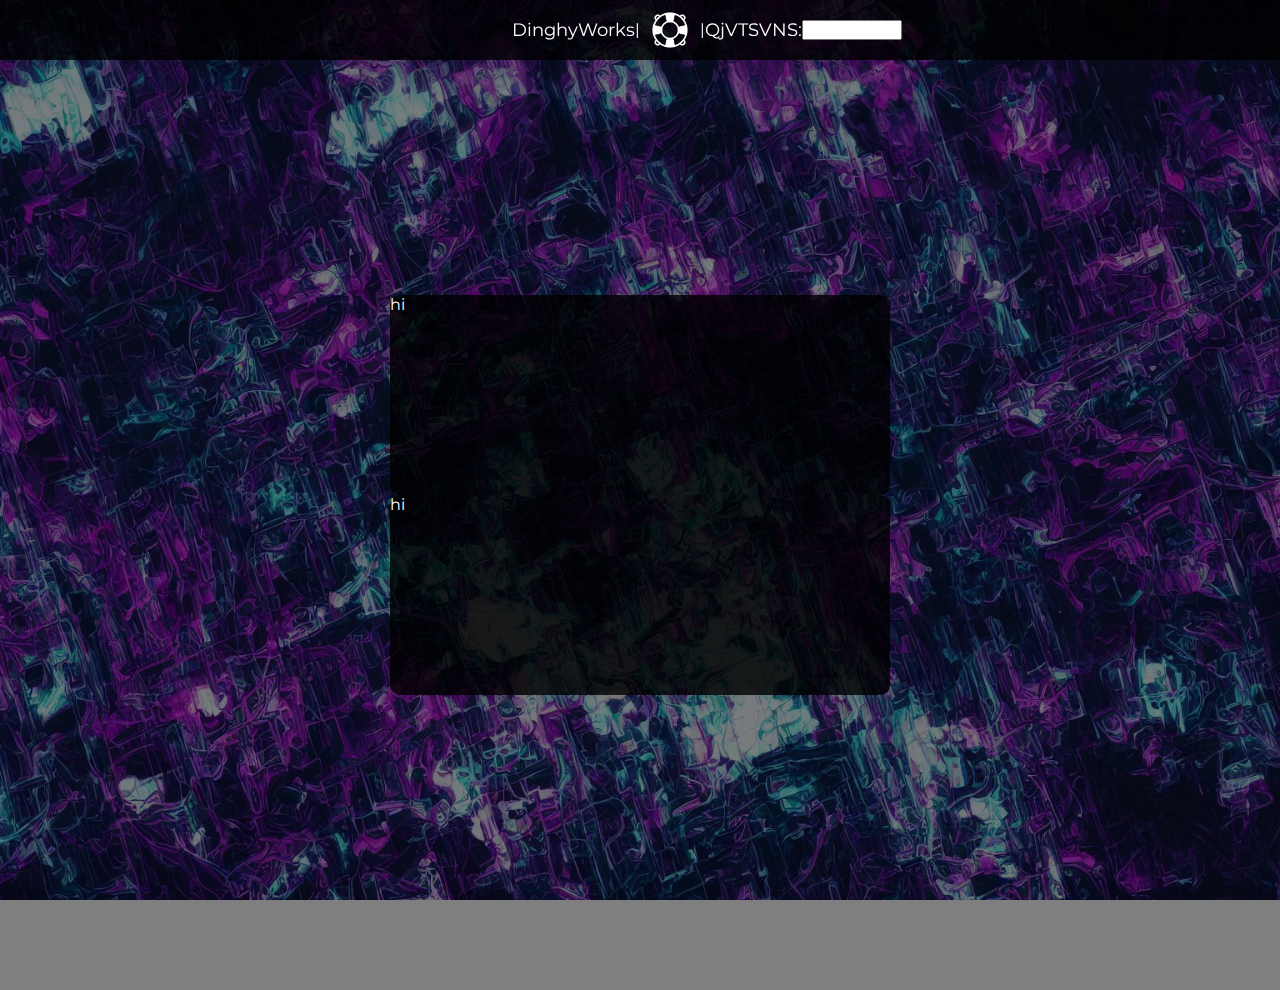
<file: index.html>
<!DOCTYPE html>
<html lang="en">
<head>
    <meta charset="UTF-8">
    <meta name="viewport" content="width=device-width, initial-scale=1.0">
    <title>DinghyWorks</title>
    <link rel="stylesheet" href="style.css">
</head>
<body>
    <div class="wrapper">
        <div class="back"> </div>

        <nav class="nav">
            <div class="container">
                <a class="site-title" href="https://dingyspy.github.io/">DinghyWorks</a>
            </div>
            <span> | </span>
            <a class="extra-title" href="https://dingyspy.github.io/"><img src="images/dinghy.png" width="60"></a>
            <span> | </span>
            <div class="login">
                <label for="lname" id="lvalue"></label>
                <input type="text" id="lname"><br><br>
            </div>
        </nav>

        <div class="message-back">
            <div class="message">
                <span>hi</span>
            </div>
            <div class="message">
                <span>hi</span>
            </div>
        </div>
    </div>
</body>
<script>
    random = btoa(random_string(6))
    document.getElementById('lvalue').innerHTML = random + ':'

    function random_string(len){
        var string = '';
        var characters = 'ABCDEFGHIJKLMNOPQRSTUVWXYZ0123456789'
        for(var i, i = 0; i < len; i++){
            string += characters.charAt(Math.floor(Math.random() * characters.length))
        }
        return string
    }
</script>
</html>
</file>
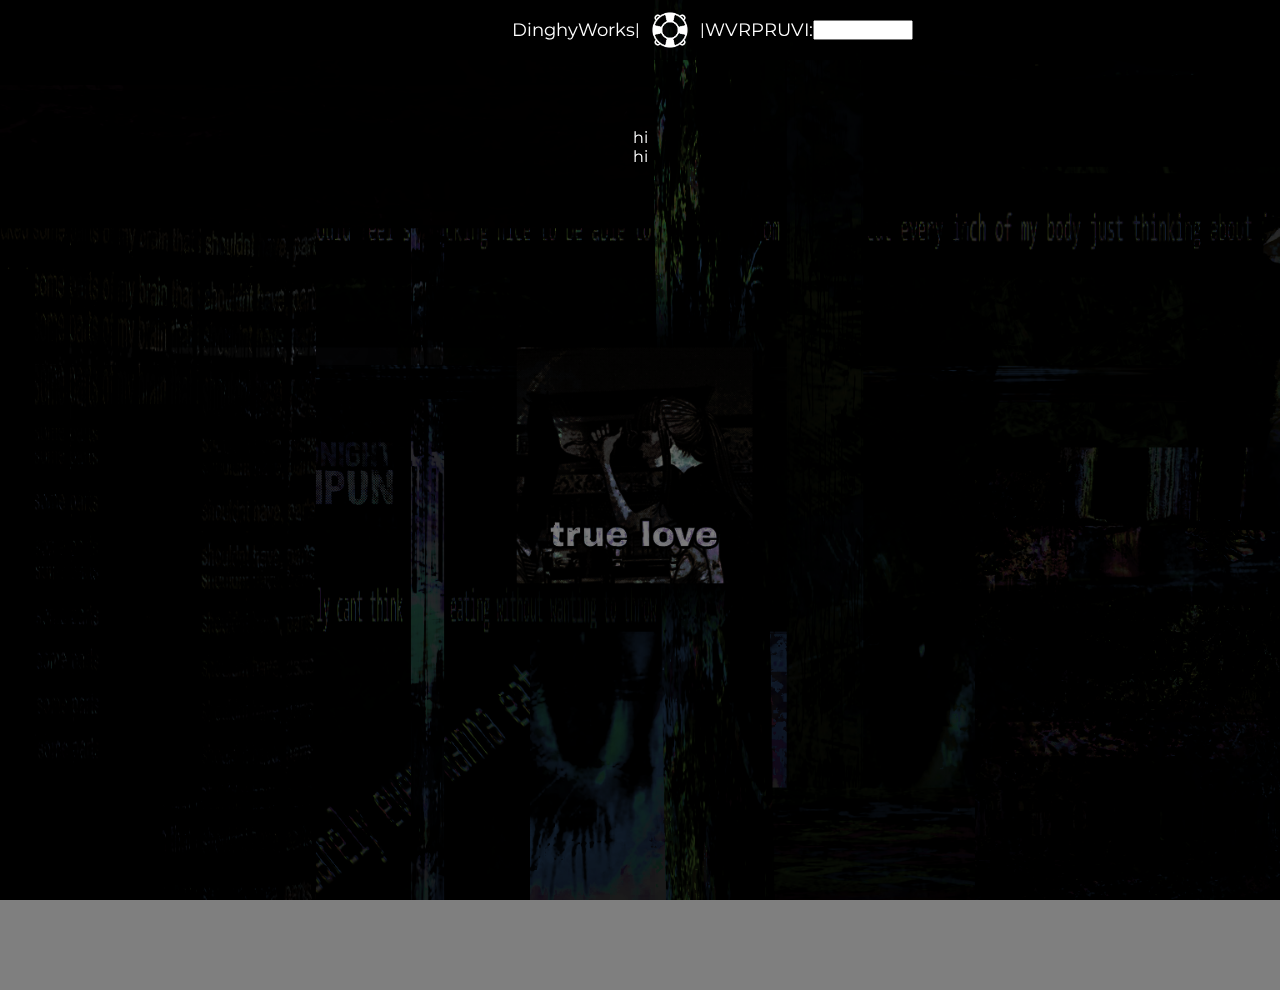
<file: index_old.html>
<!DOCTYPE html>
<html lang="en">
<head>
    <meta charset="UTF-8">
    <meta name="viewport" content="width=device-width, initial-scale=1.0">
    <title>DinghyWorks</title>
    <link rel="stylesheet" href="style_old.css">
</head>
<body>
    <div class="wrapper">
        <div class="back"> </div>

        <nav class="nav">
            <div class="container">
                <a class="site-title" href="https://dingyspy.github.io/">DinghyWorks</a>
            </div>
            <span> | </span>
            <a class="extra-title" href="https://dingyspy.github.io/"><img src="images/dinghy.png" width="60"></a>
            <span> | </span>
            <div class="login">
                <label for="lname" id="lvalue"></label>
                <input type="text" id="lname"><br><br>
            </div>
        </nav>

        <div class="message-back">
            <div class="message">
                <span>hi</span>
            </div>
            <div class="message">
                <span>hi</span>
            </div>
        </div>
    </div>
</body>
<script>
    random = btoa(random_string(6))
    document.getElementById('lvalue').innerHTML = random + ':'

    function random_string(len){
        var string = '';
        var characters = 'ABCDEFGHIJKLMNOPQRSTUVWXYZ0123456789'
        for(var i, i = 0; i < len; i++){
            string += characters.charAt(Math.floor(Math.random() * characters.length))
        }
        return string
    }
</script>
</html>
</file>
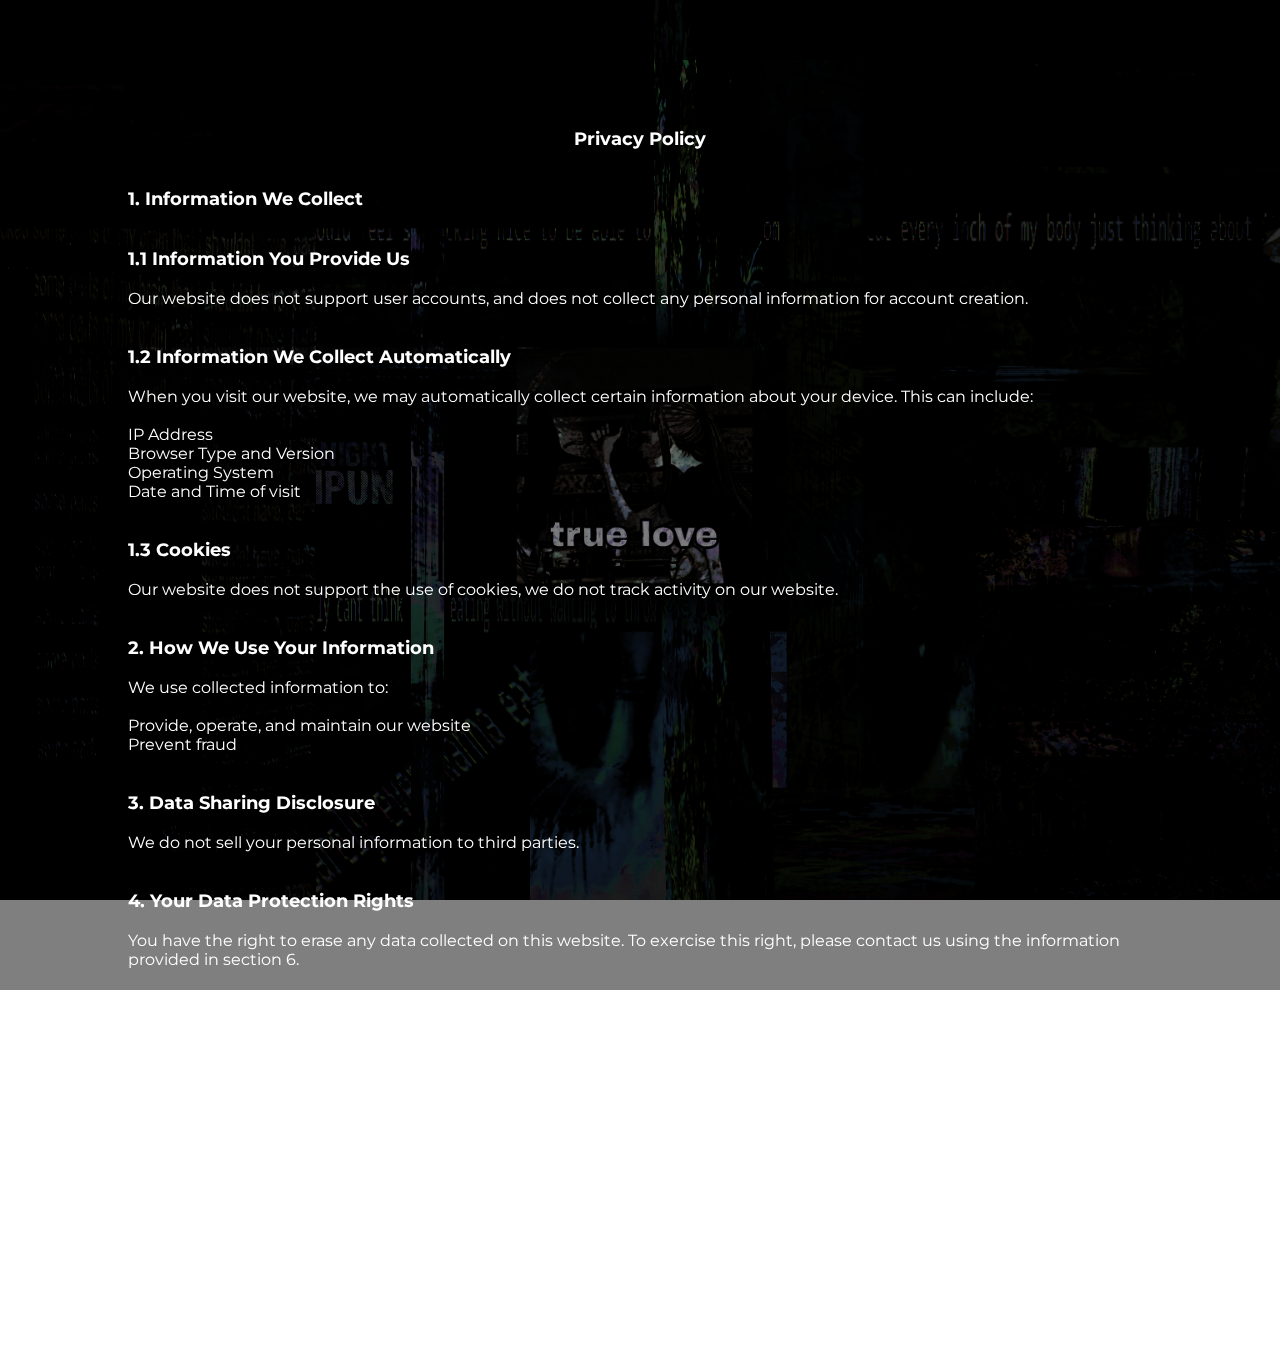
<file: privacy_policy.html>
<!DOCTYPE html>
<html lang="en">
<head>
    <meta charset="UTF-8">
    <meta name="viewport" content="width=device-width, initial-scale=1.0">
    <title>DinghyWorks</title>
    <link rel="stylesheet" href="style_old.css">
</head>
<body>
    <div class="wrapper">
        <div class="back"> </div>

        <div class="message-back">
            <div class="message">
                <h1>Privacy Policy</h1>
            </div>
            <div class="message">
                <span>
                    <br><br></span>
                    <h1>1. Information We Collect</h1><span><br>
                    <br>
                    <h1>1.1 Information You Provide Us</h1> <span><br>
                    Our website does not support user accounts, and does not collect any personal information for account creation. <br>
                    <br><br>
                    <h1>1.2 Information We Collect Automatically</h1> <span><br>
                    When you visit our website, we may automatically collect certain information about your device. This can include: <br>
                    <br>
                    IP Address <br>
                    Browser Type and Version <br>
                    Operating System <br>
                    Date and Time of visit <br>
                    <br><br>
                    <h1>1.3 Cookies</h1> <span> <br>
                    Our website does not support the use of cookies, we do not track activity on our website. <br>
                    <br><br>
                    <h1>2. How We Use Your Information</h1> <span> <br>
                    We use collected information to: <br>
                    <br>
                    Provide, operate, and maintain our website <br>
                    Prevent fraud <br>
                    <br><br>
                    <h1>3. Data Sharing Disclosure</h1> <span> <br>
                    We do not sell your personal information to third parties. <br>
                    <br><br>
                    <h1>4. Your Data Protection Rights</h1> <span> <br>
                    You have the right to erase any data collected on this website. To exercise this right, please contact us using the information provided in section 6. <br>
                    <br><br>
                    <h1>5. Policy Changes</h1> <span> <br>
                    We may update our Privacy Policy at any given time, and we will notify you of any changes by announcing the change on social media and applications. In addition, the "date" of this Privacy Policy will be updated. <br>
                    <br><br>
                    <h1>6. Contact</h1> <span> <br>
                    If you have any questions regarding this Privacy Policy, please contact us through email (testingfortt5593@gmail.com) or discord  <br>
                    <br>
                </span>
            </div>
        </div>
    </div>
</body>
</html>
</file>
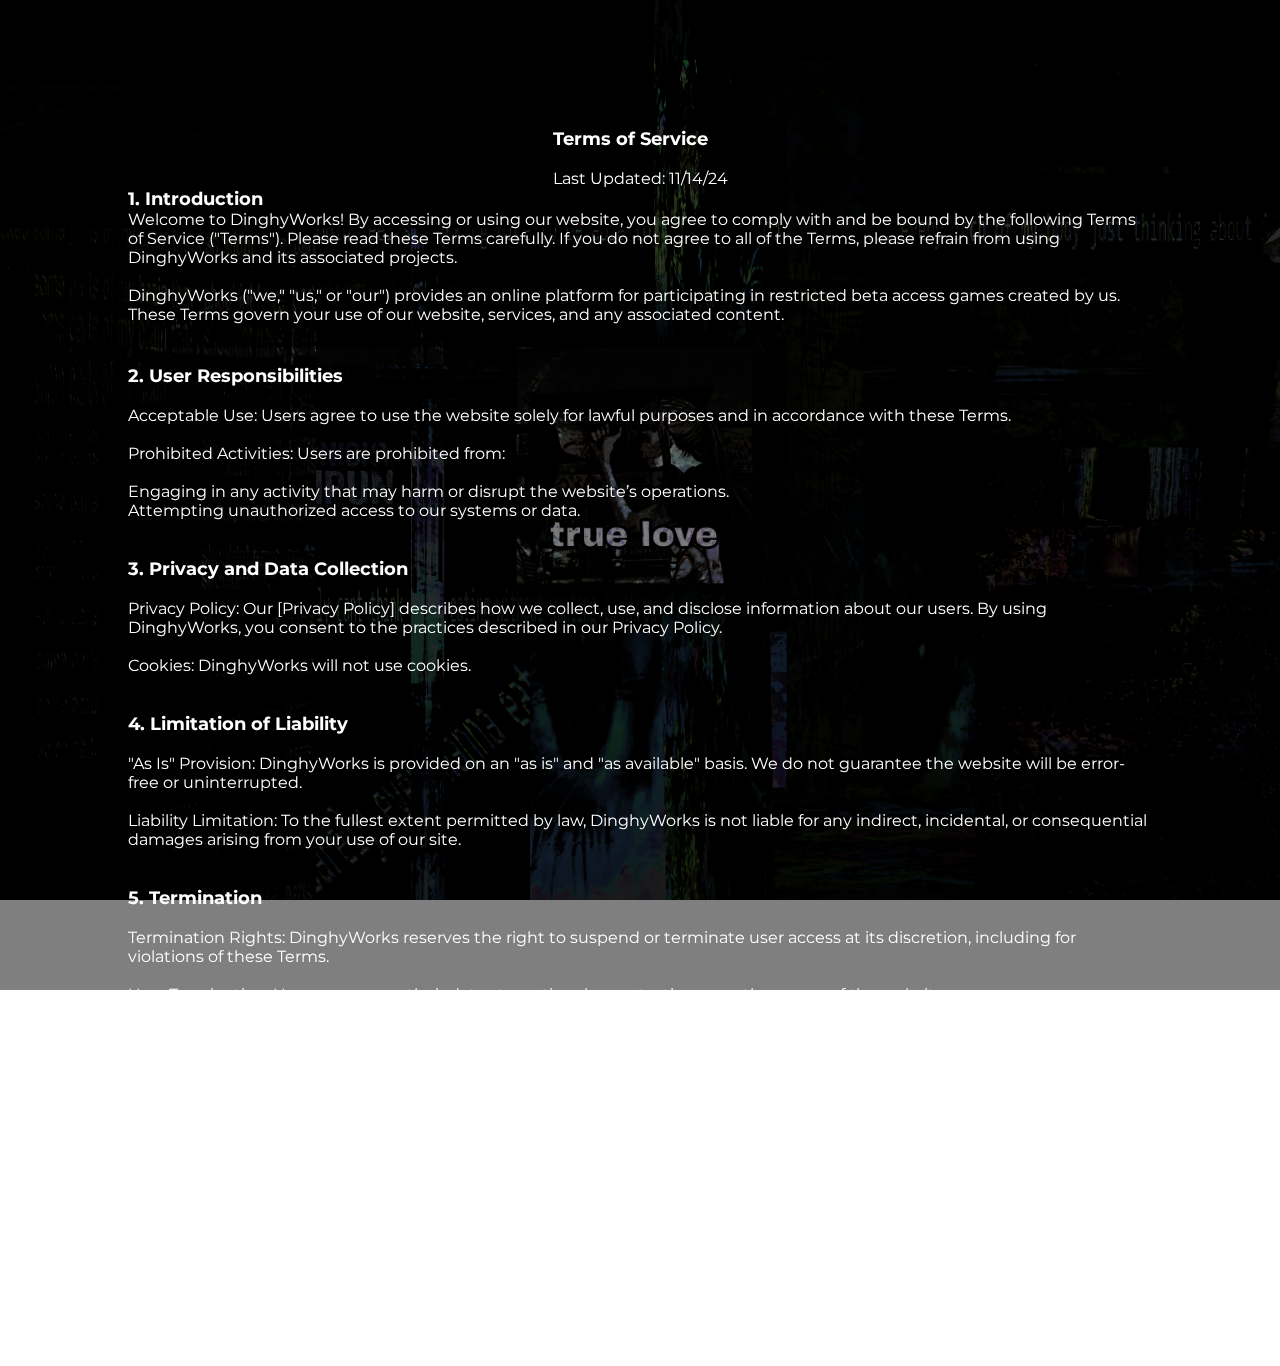
<file: terms_of_service.html>
<!DOCTYPE html>
<html lang="en">
<head>
    <meta charset="UTF-8">
    <meta name="viewport" content="width=device-width, initial-scale=1.0">
    <title>DinghyWorks</title>
    <link rel="stylesheet" href="style_old.css">
</head>
<body>
    <div class="wrapper">
        <div class="back"> </div>

        <div class="message-back">
            <div class="message">
                <h1>Terms of Service</h1><br>
                <span>Last Updated: 11/14/24</span>
            </div>
            <div class="message">
                <span>
                    <h1>1. Introduction </h1><span>
                    Welcome to DinghyWorks! By accessing or using our website, you agree to comply with and be bound by the following Terms of Service ("Terms"). Please read these Terms carefully. If you do not agree to all of the Terms, please refrain from using DinghyWorks and its associated projects. <br>
                    <br>
                    DinghyWorks ("we," "us," or "our") provides an online platform for participating in restricted beta access games created by us. These Terms govern your use of our website, services, and any associated content. <br>
                    <br>
                    <h1><br>2. User Responsibilities </h1><span> <br>
                    Acceptable Use: Users agree to use the website solely for lawful purposes and in accordance with these Terms. <br>
                    <br>
                    Prohibited Activities: Users are prohibited from: <br>
                    <br>
                    Engaging in any activity that may harm or disrupt the website’s operations. <br>
                    Attempting unauthorized access to our systems or data. <br>
                    <br><br>
                    <h1>3. Privacy and Data Collection </h1><span> <br>
                    Privacy Policy: Our [Privacy Policy] describes how we collect, use, and disclose information about our users. By using DinghyWorks, you consent to the practices described in our Privacy Policy. <br>
                    <br>
                    Cookies: DinghyWorks will not use cookies. <br>
                    <br><br>
                    <h1>4. Limitation of Liability </h1><span>
                    <br>
                    "As Is" Provision: DinghyWorks is provided on an "as is" and "as available" basis. We do not guarantee the website will be error-free or uninterrupted. <br>
                    <br>
                    Liability Limitation: To the fullest extent permitted by law, DinghyWorks is not liable for any indirect, incidental, or consequential damages arising from your use of our site. <br>
                    <br><br>
                    <h1>5. Termination </h1><span> <br>
                    Termination Rights: DinghyWorks reserves the right to suspend or terminate user access at its discretion, including for violations of these Terms. <br>
                    <br>
                    User Termination: Users may erase their data at any time by contacting us or the owner of the website. <br>
                    <br><br>
                    <h1>6. Terms Changes </h1><span> <br>
                    We may update our Terms of Agreement at any given time, and we will notify you of any changes by announcing the change on social media and applications. In addition, the "date" of this Terms of Agreement will be updated. <br>
                    <br><br>
                    <h1>7. Contact </h1><span> <br>
                    If you have any questions regarding the Terms of Agreement, please contact us through email (testingfortt5593@gmail.com) or discord (https://discord.com/invite/tGuEqstf4r) <br>
                </span>
            </div>
        </div>
    </div>
</body>
</html>
</file>
<file: style.css>
@import url('https://fonts.googleapis.com/css2?family=Montserrat:ital,wght@0,100..900;1,100..900&display=swap');

*{
    font-family: "Montserrat", sans-serif;
    font-optical-sizing: auto;
    margin: 0;
    padding: 0;
    box-sizing: border-box;
}

body{
    background-image: url('images/placeholder.jpg');
    height: 100%;
    background-size: cover;
    background-repeat: no-repeat;
    background-attachment: fixed;
    background-position: center;
}

a{
    text-decoration: none;
    color: white;
    font-size: 18px;
}
label{
    text-decoration: none;
    color: white;
    font-size: 18px;
}
input{
    width: 100px;
    height: 20px;
    position: fixed;
    top: 20px;
}
.wrapper{
    display: flex;
    justify-content: center;
    align-items: center;
    min-height: 110vh;
    background-color: rgba(0, 0, 0, 0.5);
}
span{
    color: white;
}
.back{
    display: flex;
    position: fixed;
    top: 0;
    justify-content: space-around;
    width: 100%;
    height: 60px;
    line-height: 60px;
    background-color: rgba(0, 0, 0, 0.8);
}
.nav{
    display: flex;
    position: fixed;
    top: 0;
    justify-content: space-around;
    width: 20%;
    height: 60px;
    line-height: 60px;
}
/* .nav a{
    background: rgba(255, 255, 255, 0);
}
.nav a:hover{
    background: rgba(255, 255, 255, 0.1);
} */

.message-back{
    display: flex;
    align-items: center;
    justify-content: space-between;
    flex-direction: column;
    padding: 10%;
}
.message{
    width: 500px;
    height: 200px;
    background-color: rgba(0, 0, 0, 0.8);
    border: none;
    border-radius: 10px;
}
</file>
<file: style_old.css>
@import url('https://fonts.googleapis.com/css2?family=Montserrat:ital,wght@0,100..900;1,100..900&display=swap');

*{
    font-family: "Montserrat", sans-serif;
    font-optical-sizing: auto;
    margin: 0;
    padding: 0;
    box-sizing: border-box;
}

body{
    background-image: url('images/me_fijn.png');
    height: 100%;
    background-size: cover;
    background-repeat: no-repeat;
    background-attachment: fixed;
    background-position: center;
}

a{
    text-decoration: none;
    color: white;
    font-size: 18px;
}
h1, h2, h3, h4, h5{
    text-decoration: none;
    color: white;
    font-size: 18px;
}
label{
    text-decoration: none;
    color: white;
    font-size: 18px;
}
input{
    width: 100px;
    height: 20px;
    position: fixed;
    top: 20px;
}
.wrapper{
    display: flex;
    justify-content: center;
    align-items: center;
    min-height: 110vh;
    background-color: rgba(0, 0, 0, 0.5);
}
span{
    color: white;
}
.back{
    display: flex;
    position: fixed;
    top: 0;
    justify-content: space-around;
    width: 100%;
    height: 60px;
    line-height: 60px;
    background-color: rgba(0, 0, 0, 0.8);
}
.nav{
    display: flex;
    position: fixed;
    top: 0;
    justify-content: space-around;
    width: 20%;
    height: 60px;
    line-height: 60px;
}
/* .nav a{
    background: rgba(255, 255, 255, 0);
}
.nav a:hover{
    background: rgba(255, 255, 255, 0.1);
} */

.message-back{
    display: flex;
    align-items: top;
    justify-content: space-between;
    flex-direction: column;
    padding: 10%;
    position: absolute;
    top: 0;
}
.message{
    margin: auto;
    background-color: rgba(0, 0, 0, 0);
    border: none;
    border-radius: 10px;
}
</file>
